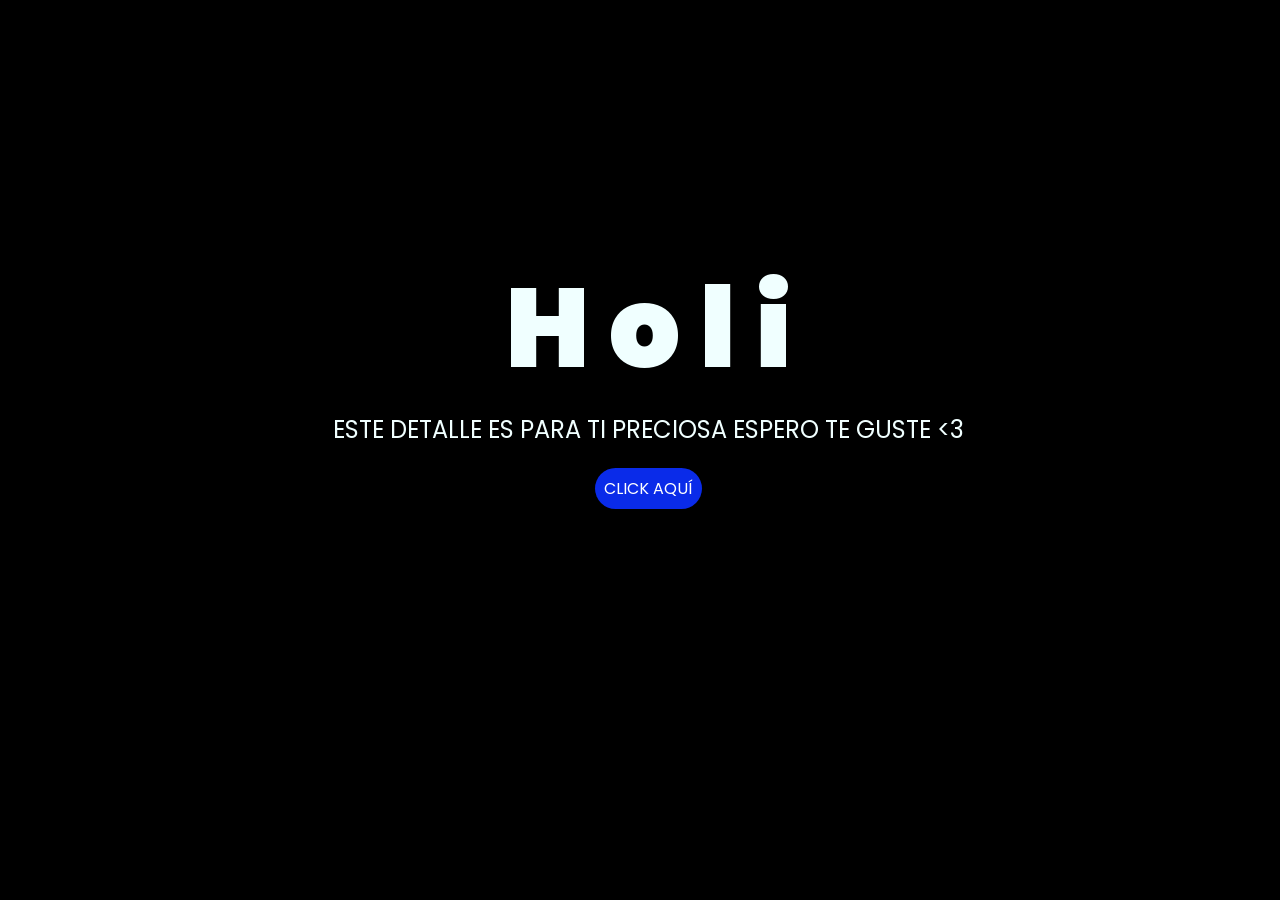
<file: index.html>
<!DOCTYPE html>
<html lang="es">

<head>
    <meta charset="UTF-8">
    <meta http-equiv="X-UA-Compatible" content="IE=edge">
    <meta name="viewport" content="width=device-width, initial-scale=1.0">
    <link rel="stylesheet" href="css/style.css">
    <link rel="icon" href="img/flowers.png" type="image/x-icon">
    <title>Flowers</title>
</head>

<body>
    <div class="greetings">
        <span>H</span>
        <span>o</span>
        <span>l</span>
        <span>i</span>
    </div>
    <div class="description">
        <span>ESTE DETALLE ES PARA TI PRECIOSA ESPERO TE GUSTE <3 </span>
    </div>
    <div class="button">
        <button class="botones">
            <a href="flower.html" style="color: #fff;">CLICK AQUÍ</a>
        </button>
    </div>

</body>

</html>
</file>
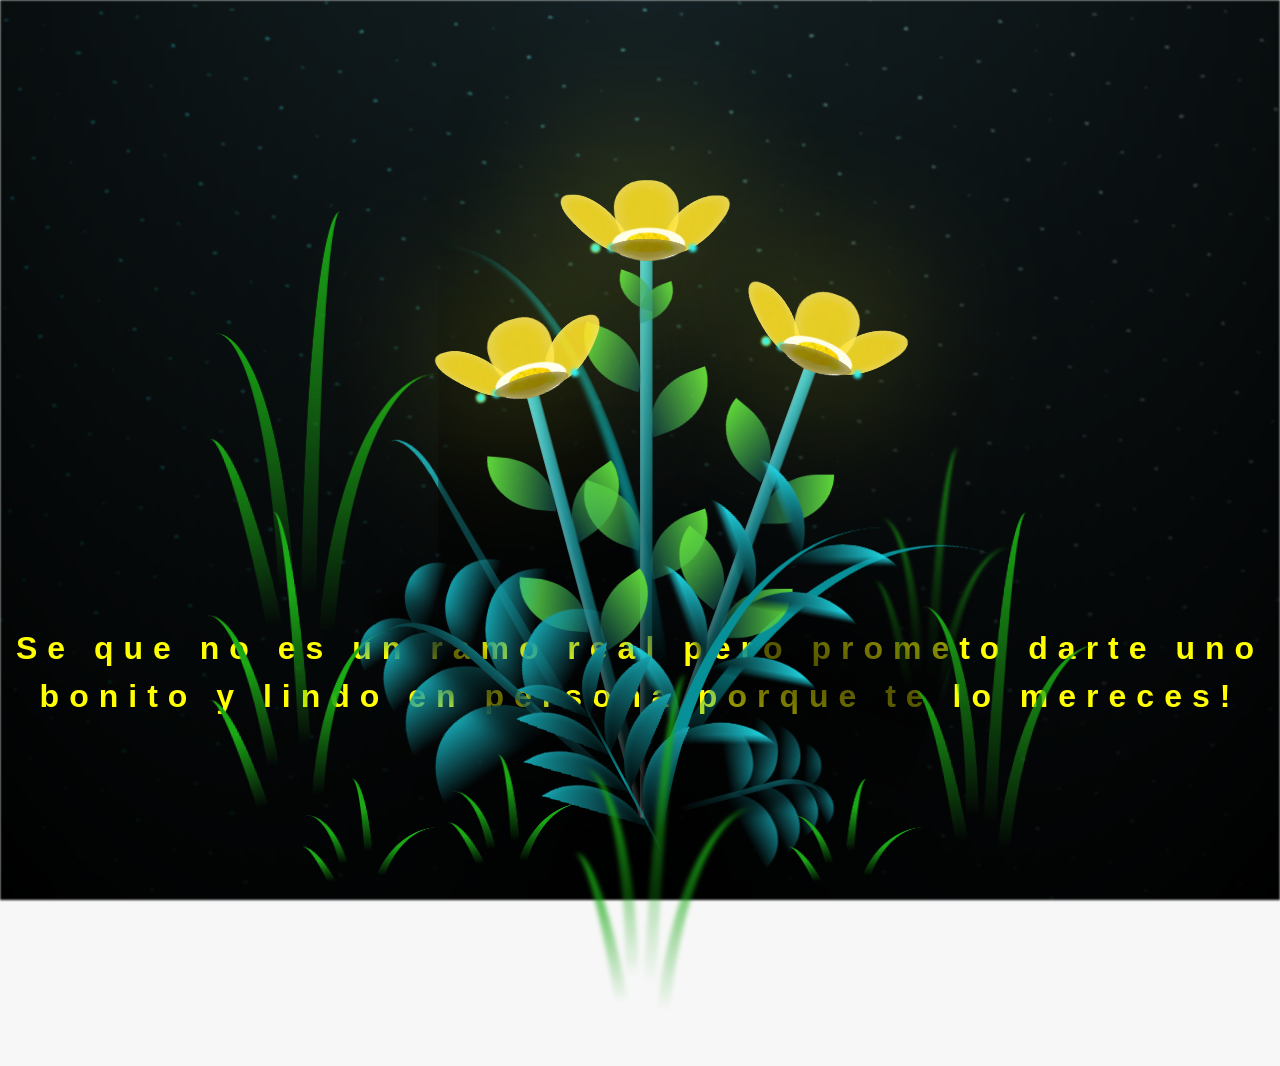
<file: flower.html>
<!DOCTYPE html>
<html lang="es">
  <head>
    <meta charset="UTF-8" />
    <meta http-equiv="X-UA-Compatible" content="IE=edge" />
    <meta name="viewport" content="width=device-width, initial-scale=1.0" />
    <link rel="stylesheet" href="css/main.css" />
    <link rel="icon" href="img/flowers.png" type="image/x-icon" />
    <title>Flower</title>
  </head>
  <body class="container">
    <audio src="sound/DUKI, Bizarrap - Buscarte Lejos.mp3" autoplay></audio>
    <div id="lyrics">
     
    </div>
    <h1 class="titulo">Se que no es un ramo real pero prometo darte uno bonito y lindo en persona porque te lo mereces!</h1>
  
    <div class="night"></div>
    <div class="flowers">
      <div class="flower flower--1">
        <div class="flower__leafs flower__leafs--1">
          <div class="flower__leaf flower__leaf--1"></div>
          <div class="flower__leaf flower__leaf--2"></div>
          <div class="flower__leaf flower__leaf--3"></div>
          <div class="flower__leaf flower__leaf--4"></div>
          <div class="flower__white-circle"></div>

          <div class="flower__light flower__light--1"></div>
          <div class="flower__light flower__light--2"></div>
          <div class="flower__light flower__light--3"></div>
          <div class="flower__light flower__light--4"></div>
          <div class="flower__light flower__light--5"></div>
          <div class="flower__light flower__light--6"></div>
          <div class="flower__light flower__light--7"></div>
          <div class="flower__light flower__light--8"></div>
        </div>
        <div class="flower__line">
          <div class="flower__line__leaf flower__line__leaf--1"></div>
          <div class="flower__line__leaf flower__line__leaf--2"></div>
          <div class="flower__line__leaf flower__line__leaf--3"></div>
          <div class="flower__line__leaf flower__line__leaf--4"></div>
          <div class="flower__line__leaf flower__line__leaf--5"></div>
          <div class="flower__line__leaf flower__line__leaf--6"></div>
        </div>
      </div>

      <div class="flower flower--2">
        <div class="flower__leafs flower__leafs--2">
          <div class="flower__leaf flower__leaf--1"></div>
          <div class="flower__leaf flower__leaf--2"></div>
          <div class="flower__leaf flower__leaf--3"></div>
          <div class="flower__leaf flower__leaf--4"></div>
          <div class="flower__white-circle"></div>

          <div class="flower__light flower__light--1"></div>
          <div class="flower__light flower__light--2"></div>
          <div class="flower__light flower__light--3"></div>
          <div class="flower__light flower__light--4"></div>
          <div class="flower__light flower__light--5"></div>
          <div class="flower__light flower__light--6"></div>
          <div class="flower__light flower__light--7"></div>
          <div class="flower__light flower__light--8"></div>
        </div>
        <div class="flower__line">
          <div class="flower__line__leaf flower__line__leaf--1"></div>
          <div class="flower__line__leaf flower__line__leaf--2"></div>
          <div class="flower__line__leaf flower__line__leaf--3"></div>
          <div class="flower__line__leaf flower__line__leaf--4"></div>
        </div>
      </div>

      <div class="flower flower--3">
        <div class="flower__leafs flower__leafs--3">
          <div class="flower__leaf flower__leaf--1"></div>
          <div class="flower__leaf flower__leaf--2"></div>
          <div class="flower__leaf flower__leaf--3"></div>
          <div class="flower__leaf flower__leaf--4"></div>
          <div class="flower__white-circle"></div>

          <div class="flower__light flower__light--1"></div>
          <div class="flower__light flower__light--2"></div>
          <div class="flower__light flower__light--3"></div>
          <div class="flower__light flower__light--4"></div>
          <div class="flower__light flower__light--5"></div>
          <div class="flower__light flower__light--6"></div>
          <div class="flower__light flower__light--7"></div>
          <div class="flower__light flower__light--8"></div>
        </div>
        <div class="flower__line">
          <div class="flower__line__leaf flower__line__leaf--1"></div>
          <div class="flower__line__leaf flower__line__leaf--2"></div>
          <div class="flower__line__leaf flower__line__leaf--3"></div>
          <div class="flower__line__leaf flower__line__leaf--4"></div>
        </div>
      </div>

      <div class="grow-ans" style="--d: 1.2s">
        <div class="flower__g-long">
          <div class="flower__g-long__top"></div>
          <div class="flower__g-long__bottom"></div>
        </div>
      </div>

      <div class="growing-grass">
        <div class="flower__grass flower__grass--1">
          <div class="flower__grass--top"></div>
          <div class="flower__grass--bottom"></div>
          <div class="flower__grass__leaf flower__grass__leaf--1"></div>
          <div class="flower__grass__leaf flower__grass__leaf--2"></div>
          <div class="flower__grass__leaf flower__grass__leaf--3"></div>
          <div class="flower__grass__leaf flower__grass__leaf--4"></div>
          <div class="flower__grass__leaf flower__grass__leaf--5"></div>
          <div class="flower__grass__leaf flower__grass__leaf--6"></div>
          <div class="flower__grass__leaf flower__grass__leaf--7"></div>
          <div class="flower__grass__leaf flower__grass__leaf--8"></div>
          <div class="flower__grass__overlay"></div>
        </div>
      </div>

      <div class="growing-grass">
        <div class="flower__grass flower__grass--2">
          <div class="flower__grass--top"></div>
          <div class="flower__grass--bottom"></div>
          <div class="flower__grass__leaf flower__grass__leaf--1"></div>
          <div class="flower__grass__leaf flower__grass__leaf--2"></div>
          <div class="flower__grass__leaf flower__grass__leaf--3"></div>
          <div class="flower__grass__leaf flower__grass__leaf--4"></div>
          <div class="flower__grass__leaf flower__grass__leaf--5"></div>
          <div class="flower__grass__leaf flower__grass__leaf--6"></div>
          <div class="flower__grass__leaf flower__grass__leaf--7"></div>
          <div class="flower__grass__leaf flower__grass__leaf--8"></div>
          <div class="flower__grass__overlay"></div>
        </div>
      </div>

      <div class="grow-ans" style="--d: 2.4s">
        <div class="flower__g-right flower__g-right--1">
          <div class="leaf"></div>
        </div>
      </div>

      <div class="grow-ans" style="--d: 2.8s">
        <div class="flower__g-right flower__g-right--2">
          <div class="leaf"></div>
        </div>
      </div>

      <div class="grow-ans" style="--d: 2.8s">
        <div class="flower__g-front">
          <div
            class="flower__g-front__leaf-wrapper flower__g-front__leaf-wrapper--1"
          >
            <div class="flower__g-front__leaf"></div>
          </div>
          <div
            class="flower__g-front__leaf-wrapper flower__g-front__leaf-wrapper--2"
          >
            <div class="flower__g-front__leaf"></div>
          </div>
          <div
            class="flower__g-front__leaf-wrapper flower__g-front__leaf-wrapper--3"
          >
            <div class="flower__g-front__leaf"></div>
          </div>
          <div
            class="flower__g-front__leaf-wrapper flower__g-front__leaf-wrapper--4"
          >
            <div class="flower__g-front__leaf"></div>
          </div>
          <div
            class="flower__g-front__leaf-wrapper flower__g-front__leaf-wrapper--5"
          >
            <div class="flower__g-front__leaf"></div>
          </div>
          <div
            class="flower__g-front__leaf-wrapper flower__g-front__leaf-wrapper--6"
          >
            <div class="flower__g-front__leaf"></div>
          </div>
          <div
            class="flower__g-front__leaf-wrapper flower__g-front__leaf-wrapper--7"
          >
            <div class="flower__g-front__leaf"></div>
          </div>
          <div
            class="flower__g-front__leaf-wrapper flower__g-front__leaf-wrapper--8"
          >
            <div class="flower__g-front__leaf"></div>
          </div>
          <div class="flower__g-front__line"></div>
        </div>
      </div>

      <div class="grow-ans" style="--d: 3.2s">
        <div class="flower__g-fr">
          <div class="leaf"></div>
          <div class="flower__g-fr__leaf flower__g-fr__leaf--1"></div>
          <div class="flower__g-fr__leaf flower__g-fr__leaf--2"></div>
          <div class="flower__g-fr__leaf flower__g-fr__leaf--3"></div>
          <div class="flower__g-fr__leaf flower__g-fr__leaf--4"></div>
          <div class="flower__g-fr__leaf flower__g-fr__leaf--5"></div>
          <div class="flower__g-fr__leaf flower__g-fr__leaf--6"></div>
          <div class="flower__g-fr__leaf flower__g-fr__leaf--7"></div>
          <div class="flower__g-fr__leaf flower__g-fr__leaf--8"></div>
        </div>
      </div>

      <div class="long-g long-g--0">
        <div class="grow-ans" style="--d: 3s">
          <div class="leaf leaf--0"></div>
        </div>
        <div class="grow-ans" style="--d: 2.2s">
          <div class="leaf leaf--1"></div>
        </div>
        <div class="grow-ans" style="--d: 3.4s">
          <div class="leaf leaf--2"></div>
        </div>
        <div class="grow-ans" style="--d: 3.6s">
          <div class="leaf leaf--3"></div>
        </div>
      </div>

      <div class="long-g long-g--1">
        <div class="grow-ans" style="--d: 3.6s">
          <div class="leaf leaf--0"></div>
        </div>
        <div class="grow-ans" style="--d: 3.8s">
          <div class="leaf leaf--1"></div>
        </div>
        <div class="grow-ans" style="--d: 4s">
          <div class="leaf leaf--2"></div>
        </div>
        <div class="grow-ans" style="--d: 4.2s">
          <div class="leaf leaf--3"></div>
        </div>
      </div>

      <div class="long-g long-g--2">
        <div class="grow-ans" style="--d: 4s">
          <div class="leaf leaf--0"></div>
        </div>
        <div class="grow-ans" style="--d: 4.2s">
          <div class="leaf leaf--1"></div>
        </div>
        <div class="grow-ans" style="--d: 4.4s">
          <div class="leaf leaf--2"></div>
        </div>
        <div class="grow-ans" style="--d: 4.6s">
          <div class="leaf leaf--3"></div>
        </div>
      </div>

      <div class="long-g long-g--3">
        <div class="grow-ans" style="--d: 4s">
          <div class="leaf leaf--0"></div>
        </div>
        <div class="grow-ans" style="--d: 4.2s">
          <div class="leaf leaf--1"></div>
        </div>
        <div class="grow-ans" style="--d: 3s">
          <div class="leaf leaf--2"></div>
        </div>
        <div class="grow-ans" style="--d: 3.6s">
          <div class="leaf leaf--3"></div>
        </div>
      </div>

      <div class="long-g long-g--4">
        <div class="grow-ans" style="--d: 4s">
          <div class="leaf leaf--0"></div>
        </div>
        <div class="grow-ans" style="--d: 4.2s">
          <div class="leaf leaf--1"></div>
        </div>
        <div class="grow-ans" style="--d: 3s">
          <div class="leaf leaf--2"></div>
        </div>
        <div class="grow-ans" style="--d: 3.6s">
          <div class="leaf leaf--3"></div>
        </div>
      </div>

      <div class="long-g long-g--5">
        <div class="grow-ans" style="--d: 4s">
          <div class="leaf leaf--0"></div>
        </div>
        <div class="grow-ans" style="--d: 4.2s">
          <div class="leaf leaf--1"></div>
        </div>
        <div class="grow-ans" style="--d: 3s">
          <div class="leaf leaf--2"></div>
        </div>
        <div class="grow-ans" style="--d: 3.6s">
          <div class="leaf leaf--3"></div>
        </div>
      </div>

      <div class="long-g long-g--6">
        <div class="grow-ans" style="--d: 4.2s">
          <div class="leaf leaf--0"></div>
        </div>
        <div class="grow-ans" style="--d: 4.4s">
          <div class="leaf leaf--1"></div>
        </div>
        <div class="grow-ans" style="--d: 4.6s">
          <div class="leaf leaf--2"></div>
        </div>
        <div class="grow-ans" style="--d: 4.8s">
          <div class="leaf leaf--3"></div>
        </div>
      </div>

      <div class="long-g long-g--7">
        <div class="grow-ans" style="--d: 3s">
          <div class="leaf leaf--0"></div>
        </div>
        <div class="grow-ans" style="--d: 3.2s">
          <div class="leaf leaf--1"></div>
        </div>
        <div class="grow-ans" style="--d: 3.5s">
          <div class="leaf leaf--2"></div>
        </div>
        <div class="grow-ans" style="--d: 3.6s">
          <div class="leaf leaf--3"></div>
        </div>
      </div>
    </div>
    <script src="anim.js"></script>
    <script src="main.js"></script>
  </body>
</html>
</file>
<file: css/style.css>
@import url('https://fonts.googleapis.com/css2?family=Poppins:ital,wght@0,500;1,900&display=swap');
*{
    font-family: 'Poppins',cursive;
}
body{
    color: azure;
    width: 100%;
    height: 82vh;
    display: flex;
    flex-direction: column;
    align-items: center;
    justify-content: center;
    background-color: black;
    /* padding-top: -30; */
}

.botones{
    padding: 9px;
    border-radius: 80px;
    background-color: transparent;
    border: none;
}

.botones a{
    background-color: #0a2be9;
    padding: 9px;
    border-radius: 80px;
    -webkit-border-radius: 80px;
    -moz-border-radius: 80px;
    -ms-border-radius: 80px;
    -o-border-radius: 80px;

}

.botones a:focus{
    background-color: rgb(50, 194, 194);
}

.greetings{
    font-size: 7rem;
    font-weight: 900;
}
.greetings > span{
    animation: glow 2.5s ease-in-out infinite;
}
@keyframes glow{
    0%, 100%{
        color: #fff;
        text-shadow: 0 0 12px #39c6d6, 0 0 50px #39c6d6, 0 0 100px #39c6d6;
    }
    10%, 90%{
        color: #111;
        text-shadow: none;
    }
}
.greetings > span:nth-child(2){
    animation-delay: .2s ;
}
.greetings > span:nth-child(3){
    animation-delay: .4s ;
}
.greetings > span:nth-child(4){
    animation-delay: .6s;
}
.greetings > span:nth-child(5){
    animation-delay: .8s;
}

.description{
    font-size: 1.5rem;
    margin-bottom: 20px;
}

.button a{
    text-decoration: none;
    font-size: 1rem;
    color: #111;
}

@media screen and (max-width:574px){
    .greetings{
        display: block;
        font-size: 4rem;
        font-weight: 800;
        text-align: center;
    }
    .description{
        font-size: 2rem;
    }
    
    .button a{
        font-size: 1rem;
    }
}
</file>
<file: css/main.css>
*,
*::after,
*::before {
  padding: 0;
  margin: 0;
  box-sizing: border-box;
}

:root {
  --dark-color: #000;
}

body {
  display: flex;
  align-items: flex-end;
  justify-content: center;
  min-height: 100vh;
  background-color: var(--dark-color);
  overflow: hidden;
  perspective: 1000px;
}

#lyrics {
  font-size: 28px;
  font-family: "Franklin Gothic Medium", "Arial Narrow", Arial, sans-serif;
  color: white;
  position: absolute;
  margin-bottom: 20%;
  z-index: 1;
  font-weight: bold;
  letter-spacing: 4px;
}
@media only screen and (max-width: 600px) {
  /* Estilos específicos para dispositivos con un ancho máximo de 600px */
  #lyrics {
      font-size: 14px; /* Reduce el tamaño del texto para dispositivos más pequeños */
      margin-bottom: 530px;
      letter-spacing: 3px;
  }

}
.titulo {
  margin-bottom: 180px;
  font-family: "Arial Narrow", Arial, sans-serif;
  color: yellow;
  position: absolute;
  font-weight: bold;
  letter-spacing: 10px;
  opacity: 0;
  animation: fadeIn 3s ease-in-out forwards;
  text-align: center;
}
@keyframes fadeIn {
  from {
    opacity: 0;
  }
  to {
    opacity: 1;
  }
}

.night {
  z-index: -1;
  position: absolute;
  left: 50%;
  top: 0;
  transform: translateX(-50%);
  width: 100%;
  height: 100%;
  filter: blur(0.1vmin);
  background-image: radial-gradient(
      ellipse at top,
      transparent 0%,
      var(--dark-color)
    ),
    radial-gradient(
      ellipse at bottom,
      var(--dark-color),
      rgba(145, 233, 255, 0.2)
    ),
    repeating-linear-gradient(
      220deg,
      rgb(0, 0, 0) 0px,
      rgb(0, 0, 0) 19px,
      transparent 19px,
      transparent 22px
    ),
    repeating-linear-gradient(
      189deg,
      rgb(0, 0, 0) 0px,
      rgb(0, 0, 0) 19px,
      transparent 19px,
      transparent 22px
    ),
    repeating-linear-gradient(
      148deg,
      rgb(0, 0, 0) 0px,
      rgb(0, 0, 0) 19px,
      transparent 19px,
      transparent 22px
    ),
    linear-gradient(90deg, rgb(0, 255, 250), rgb(240, 240, 240));
}

.flowers {
  position: relative;
  transform: scale(0.9);
  /*margin-bottom: 100px;
  */
}

@media only screen and (max-width: 600px) {
  /* Estilos específicos para dispositivos con un ancho máximo de 600px */
.flowers {
      font-size: 14px;
      margin-bottom: 35%;
      letter-spacing: 3px;
      transform: scale(1.0);
}

}

.flower {
  position: absolute;
  bottom: 10vmin;
  transform-origin: bottom center;
  z-index: 10;
  --fl-speed: 0.8s;
}
.flower--1 {
  -webkit-animation: moving-flower-1 4s linear infinite;
  animation: moving-flower-1 4s linear infinite;
}
.flower--1 .flower__line {
  height: 70vmin;
  -webkit-animation-delay: 0.3s;
  animation-delay: 0.3s;
}
.flower--1 .flower__line__leaf--1 {
  -webkit-animation: blooming-leaf-right var(--fl-speed) 1.6s backwards;
  animation: blooming-leaf-right var(--fl-speed) 1.6s backwards;
}
.flower--1 .flower__line__leaf--2 {
  -webkit-animation: blooming-leaf-right var(--fl-speed) 1.4s backwards;
  animation: blooming-leaf-right var(--fl-speed) 1.4s backwards;
}
.flower--1 .flower__line__leaf--3 {
  -webkit-animation: blooming-leaf-left var(--fl-speed) 1.2s backwards;
  animation: blooming-leaf-left var(--fl-speed) 1.2s backwards;
}
.flower--1 .flower__line__leaf--4 {
  -webkit-animation: blooming-leaf-left var(--fl-speed) 1s backwards;
  animation: blooming-leaf-left var(--fl-speed) 1s backwards;
}
.flower--1 .flower__line__leaf--5 {
  -webkit-animation: blooming-leaf-right var(--fl-speed) 1.8s backwards;
  animation: blooming-leaf-right var(--fl-speed) 1.8s backwards;
}
.flower--1 .flower__line__leaf--6 {
  -webkit-animation: blooming-leaf-left var(--fl-speed) 2s backwards;
  animation: blooming-leaf-left var(--fl-speed) 2s backwards;
}
.flower--2 {
  left: 50%;
  transform: rotate(20deg);
  -webkit-animation: moving-flower-2 4s linear infinite;
  animation: moving-flower-2 4s linear infinite;
}
.flower--2 .flower__line {
  height: 60vmin;
  -webkit-animation-delay: 0.6s;
  animation-delay: 0.6s;
}
.flower--2 .flower__line__leaf--1 {
  -webkit-animation: blooming-leaf-right var(--fl-speed) 1.9s backwards;
  animation: blooming-leaf-right var(--fl-speed) 1.9s backwards;
}
.flower--2 .flower__line__leaf--2 {
  -webkit-animation: blooming-leaf-right var(--fl-speed) 1.7s backwards;
  animation: blooming-leaf-right var(--fl-speed) 1.7s backwards;
}
.flower--2 .flower__line__leaf--3 {
  -webkit-animation: blooming-leaf-left var(--fl-speed) 1.5s backwards;
  animation: blooming-leaf-left var(--fl-speed) 1.5s backwards;
}
.flower--2 .flower__line__leaf--4 {
  -webkit-animation: blooming-leaf-left var(--fl-speed) 1.3s backwards;
  animation: blooming-leaf-left var(--fl-speed) 1.3s backwards;
}
.flower--3 {
  left: 50%;
  transform: rotate(-15deg);
  -webkit-animation: moving-flower-3 4s linear infinite;
  animation: moving-flower-3 4s linear infinite;
}
.flower--3 .flower__line {
  -webkit-animation-delay: 0.9s;
  animation-delay: 0.9s;
}
.flower--3 .flower__line__leaf--1 {
  -webkit-animation: blooming-leaf-right var(--fl-speed) 2.5s backwards;
  animation: blooming-leaf-right var(--fl-speed) 2.5s backwards;
}
.flower--3 .flower__line__leaf--2 {
  -webkit-animation: blooming-leaf-right var(--fl-speed) 2.3s backwards;
  animation: blooming-leaf-right var(--fl-speed) 2.3s backwards;
}
.flower--3 .flower__line__leaf--3 {
  -webkit-animation: blooming-leaf-left var(--fl-speed) 2.1s backwards;
  animation: blooming-leaf-left var(--fl-speed) 2.1s backwards;
}
.flower--3 .flower__line__leaf--4 {
  -webkit-animation: blooming-leaf-left var(--fl-speed) 1.9s backwards;
  animation: blooming-leaf-left var(--fl-speed) 1.9s backwards;
}
.flower__leafs {
  position: relative;
  -webkit-animation: blooming-flower 2s backwards;
  animation: blooming-flower 2s backwards;
}
.flower__leafs--1 {
  -webkit-animation-delay: 1.1s;
  animation-delay: 1.1s;
}
.flower__leafs--2 {
  -webkit-animation-delay: 1.4s;
  animation-delay: 1.4s;
}
.flower__leafs--3 {
  -webkit-animation-delay: 1.7s;
  animation-delay: 1.7s;
}
.flower__leafs::after {
  content: "";
  position: absolute;
  left: 0;
  top: 0;
  transform: translate(-50%, -100%);
  width: 8vmin;
  height: 8vmin;
  background-color: #f9fd25;
  /* background-color: #fd2525; */
  filter: blur(10vmin);
}
.flower__leaf {
  position: absolute;
  bottom: 0;
  left: 50%;
  width: 8vmin;
  height: 11vmin;
  border-radius: 51% 49% 47% 53%/44% 45% 55% 69%;
  background-color: #253bfd;
  background-color: #fddd25;
  transform-origin: bottom center;
  opacity: 0.9;
  box-shadow: inset 0 0 2vmin rgba(255, 255, 255, 0.5);
}
.flower__leaf--1 {
  transform: translate(-10%, 1%) rotateY(40deg) rotateX(-50deg);
}
.flower__leaf--2 {
  transform: translate(-50%, -4%) rotateX(40deg);
}
.flower__leaf--3 {
  transform: translate(-90%, 0%) rotateY(45deg) rotateX(50deg);
}
.flower__leaf--4 {
  width: 8vmin;
  height: 8vmin;
  transform-origin: bottom left;
  border-radius: 4vmin 10vmin 4vmin 4vmin;
  transform: translate(0%, 18%) rotateX(70deg) rotate(-43deg);
  background-color: #7c6901;
  z-index: 1;
  opacity: 0.8;
}
.flower__white-circle {
  position: absolute;
  left: -3.5vmin;
  top: -3vmin;
  width: 9vmin;
  height: 4vmin;
  border-radius: 50%;
  background-color: #fff;
}
.flower__white-circle::after {
  content: "";
  position: absolute;
  left: 50%;
  top: 45%;
  transform: translate(-50%, -50%);
  width: 60%;
  height: 60%;
  border-radius: inherit;
  background-image: repeating-linear-gradient(
      135deg,
      rgba(0, 0, 0, 0.03) 0px,
      rgba(0, 0, 0, 0.03) 1px,
      transparent 1px,
      transparent 12px
    ),
    repeating-linear-gradient(
      45deg,
      rgba(0, 0, 0, 0.03) 0px,
      rgba(0, 0, 0, 0.03) 1px,
      transparent 1px,
      transparent 12px
    ),
    repeating-linear-gradient(
      67.5deg,
      rgba(0, 0, 0, 0.03) 0px,
      rgba(0, 0, 0, 0.03) 1px,
      transparent 1px,
      transparent 12px
    ),
    repeating-linear-gradient(
      135deg,
      rgba(0, 0, 0, 0.03) 0px,
      rgba(0, 0, 0, 0.03) 1px,
      transparent 1px,
      transparent 12px
    ),
    repeating-linear-gradient(
      45deg,
      rgba(0, 0, 0, 0.03) 0px,
      rgba(0, 0, 0, 0.03) 1px,
      transparent 1px,
      transparent 12px
    ),
    repeating-linear-gradient(
      112.5deg,
      rgba(0, 0, 0, 0.03) 0px,
      rgba(0, 0, 0, 0.03) 1px,
      transparent 1px,
      transparent 12px
    ),
    repeating-linear-gradient(
      112.5deg,
      rgba(0, 0, 0, 0.03) 0px,
      rgba(0, 0, 0, 0.03) 1px,
      transparent 1px,
      transparent 12px
    ),
    repeating-linear-gradient(
      45deg,
      rgba(0, 0, 0, 0.03) 0px,
      rgba(0, 0, 0, 0.03) 1px,
      transparent 1px,
      transparent 12px
    ),
    repeating-linear-gradient(
      22.5deg,
      rgba(0, 0, 0, 0.03) 0px,
      rgba(0, 0, 0, 0.03) 1px,
      transparent 1px,
      transparent 12px
    ),
    repeating-linear-gradient(
      45deg,
      rgba(0, 0, 0, 0.03) 0px,
      rgba(0, 0, 0, 0.03) 1px,
      transparent 1px,
      transparent 12px
    ),
    repeating-linear-gradient(
      22.5deg,
      rgba(0, 0, 0, 0.03) 0px,
      rgba(0, 0, 0, 0.03) 1px,
      transparent 1px,
      transparent 12px
    ),
    repeating-linear-gradient(
      135deg,
      rgba(0, 0, 0, 0.03) 0px,
      rgba(0, 0, 0, 0.03) 1px,
      transparent 1px,
      transparent 12px
    ),
    repeating-linear-gradient(
      157.5deg,
      rgba(0, 0, 0, 0.03) 0px,
      rgba(0, 0, 0, 0.03) 1px,
      transparent 1px,
      transparent 12px
    ),
    repeating-linear-gradient(
      67.5deg,
      rgba(0, 0, 0, 0.03) 0px,
      rgba(0, 0, 0, 0.03) 1px,
      transparent 1px,
      transparent 12px
    ),
    repeating-linear-gradient(
      67.5deg,
      rgba(0, 0, 0, 0.03) 0px,
      rgba(0, 0, 0, 0.03) 1px,
      transparent 1px,
      transparent 12px
    ),
    linear-gradient(90deg, rgb(255, 235, 18), rgb(255, 206, 0));
}
.flower__line {
  height: 55vmin;
  width: 1.5vmin;
  background-image: linear-gradient(
      to left,
      rgba(0, 0, 0, 0.2),
      transparent,
      rgba(255, 255, 255, 0.2)
    ),
    linear-gradient(to top, transparent 10%, #14757a, #39c6d6);
  box-shadow: inset 0 0 2px rgba(0, 0, 0, 0.5);
  -webkit-animation: grow-flower-tree 4s backwards;
  animation: grow-flower-tree 4s backwards;
}
.flower__line__leaf {
  --w: 7vmin;
  --h: calc(var(--w) + 2vmin);
  position: absolute;
  top: 20%;
  left: 90%;
  width: var(--w);
  height: var(--h);
  border-top-right-radius: var(--h);
  border-bottom-left-radius: var(--h);
  background-image: linear-gradient(to top, rgba(20, 117, 122, 0.4), #5ed639);
}
.flower__line__leaf--1 {
  transform: rotate(70deg) rotateY(30deg);
}
.flower__line__leaf--2 {
  top: 45%;
  transform: rotate(70deg) rotateY(30deg);
}
.flower__line__leaf--3,
.flower__line__leaf--4,
.flower__line__leaf--6 {
  border-top-right-radius: 0;
  border-bottom-left-radius: 0;
  border-top-left-radius: var(--h);
  border-bottom-right-radius: var(--h);
  left: -460%;
  top: 12%;
  transform: rotate(-70deg) rotateY(30deg);
}
.flower__line__leaf--4 {
  top: 40%;
}
.flower__line__leaf--5 {
  top: 0;
  transform-origin: left;
  transform: rotate(70deg) rotateY(30deg) scale(0.6);
}
.flower__line__leaf--6 {
  top: -2%;
  left: -450%;
  transform-origin: right;
  transform: rotate(-70deg) rotateY(30deg) scale(0.6);
}
.flower__light {
  position: absolute;
  bottom: 0vmin;
  width: 1vmin;
  height: 1vmin;
  background-color: rgb(255, 251, 0);
  border-radius: 50%;
  filter: blur(0.2vmin);
  -webkit-animation: light-ans 4s linear infinite backwards;
  animation: light-ans 4s linear infinite backwards;
}
.flower__light:nth-child(odd) {
  background-color: #23f0ff;
}
.flower__light--1 {
  left: -2vmin;
  -webkit-animation-delay: 1s;
  animation-delay: 1s;
}
.flower__light--2 {
  left: 3vmin;
  -webkit-animation-delay: 0.5s;
  animation-delay: 0.5s;
}
.flower__light--3 {
  left: -6vmin;
  -webkit-animation-delay: 0.3s;
  animation-delay: 0.3s;
}
.flower__light--4 {
  left: 6vmin;
  -webkit-animation-delay: 0.9s;
  animation-delay: 0.9s;
}
.flower__light--5 {
  left: -1vmin;
  -webkit-animation-delay: 1.5s;
  animation-delay: 1.5s;
}
.flower__light--6 {
  left: -4vmin;
  -webkit-animation-delay: 3s;
  animation-delay: 3s;
}
.flower__light--7 {
  left: 3vmin;
  -webkit-animation-delay: 2s;
  animation-delay: 2s;
}
.flower__light--8 {
  left: -6vmin;
  -webkit-animation-delay: 3.5s;
  animation-delay: 3.5s;
}
.flower__grass {
  --c: #159faa;
  --line-w: 1.5vmin;
  position: absolute;
  bottom: 12vmin;
  left: -7vmin;
  display: flex;
  flex-direction: column;
  align-items: flex-end;
  z-index: 20;
  transform-origin: bottom center;
  transform: rotate(-48deg) rotateY(40deg);
}
.flower__grass--1 {
  -webkit-animation: moving-grass 2s linear infinite;
  animation: moving-grass 2s linear infinite;
}
.flower__grass--2 {
  left: 2vmin;
  bottom: 10vmin;
  transform: scale(0.5) rotate(75deg) rotateX(10deg) rotateY(-200deg);
  opacity: 0.8;
  z-index: 0;
  -webkit-animation: moving-grass--2 1.5s linear infinite;
  animation: moving-grass--2 1.5s linear infinite;
}
.flower__grass--top {
  width: 7vmin;
  height: 10vmin;
  border-top-right-radius: 100%;
  border-right: var(--line-w) solid var(--c);
  transform-origin: bottom center;
  transform: rotate(-2deg);
}
.flower__grass--bottom {
  margin-top: -2px;
  width: var(--line-w);
  height: 25vmin;
  background-image: linear-gradient(to top, transparent, var(--c));
}
.flower__grass__leaf {
  --size: 10vmin;
  position: absolute;
  width: calc(var(--size) * 2.1);
  height: var(--size);
  border-top-left-radius: var(--size);
  border-top-right-radius: var(--size);
  background-image: linear-gradient(
    to top,
    transparent,
    transparent 30%,
    var(--c)
  );
  z-index: 100;
}
.flower__grass__leaf--1 {
  top: -6%;
  left: 30%;
  --size: 6vmin;
  transform: rotate(-20deg);
  -webkit-animation: growing-grass-ans--1 2s 2.6s backwards;
  animation: growing-grass-ans--1 2s 2.6s backwards;
}
@-webkit-keyframes growing-grass-ans--1 {
  0% {
    transform-origin: bottom left;
    transform: rotate(-20deg) scale(0);
  }
}
@keyframes growing-grass-ans--1 {
  0% {
    transform-origin: bottom left;
    transform: rotate(-20deg) scale(0);
  }
}
.flower__grass__leaf--2 {
  top: -5%;
  left: -110%;
  --size: 6vmin;
  transform: rotate(10deg);
  -webkit-animation: growing-grass-ans--2 2s 2.4s linear backwards;
  animation: growing-grass-ans--2 2s 2.4s linear backwards;
}
@-webkit-keyframes growing-grass-ans--2 {
  0% {
    transform-origin: bottom right;
    transform: rotate(10deg) scale(0);
  }
}
@keyframes growing-grass-ans--2 {
  0% {
    transform-origin: bottom right;
    transform: rotate(10deg) scale(0);
  }
}
.flower__grass__leaf--3 {
  top: 5%;
  left: 60%;
  --size: 8vmin;
  transform: rotate(-18deg) rotateX(-20deg);
  -webkit-animation: growing-grass-ans--3 2s 2.2s linear backwards;
  animation: growing-grass-ans--3 2s 2.2s linear backwards;
}
@-webkit-keyframes growing-grass-ans--3 {
  0% {
    transform-origin: bottom left;
    transform: rotate(-18deg) rotateX(-20deg) scale(0);
  }
}
@keyframes growing-grass-ans--3 {
  0% {
    transform-origin: bottom left;
    transform: rotate(-18deg) rotateX(-20deg) scale(0);
  }
}
.flower__grass__leaf--4 {
  top: 6%;
  left: -135%;
  --size: 8vmin;
  transform: rotate(2deg);
  -webkit-animation: growing-grass-ans--4 2s 2s linear backwards;
  animation: growing-grass-ans--4 2s 2s linear backwards;
}
@-webkit-keyframes growing-grass-ans--4 {
  0% {
    transform-origin: bottom right;
    transform: rotate(2deg) scale(0);
  }
}
@keyframes growing-grass-ans--4 {
  0% {
    transform-origin: bottom right;
    transform: rotate(2deg) scale(0);
  }
}
.flower__grass__leaf--5 {
  top: 20%;
  left: 60%;
  --size: 10vmin;
  transform: rotate(-24deg) rotateX(-20deg);
  -webkit-animation: growing-grass-ans--5 2s 1.8s linear backwards;
  animation: growing-grass-ans--5 2s 1.8s linear backwards;
}
@-webkit-keyframes growing-grass-ans--5 {
  0% {
    transform-origin: bottom left;
    transform: rotate(-24deg) rotateX(-20deg) scale(0);
  }
}
@keyframes growing-grass-ans--5 {
  0% {
    transform-origin: bottom left;
    transform: rotate(-24deg) rotateX(-20deg) scale(0);
  }
}
.flower__grass__leaf--6 {
  top: 22%;
  left: -180%;
  --size: 10vmin;
  transform: rotate(10deg);
  -webkit-animation: growing-grass-ans--6 2s 1.6s linear backwards;
  animation: growing-grass-ans--6 2s 1.6s linear backwards;
}
@-webkit-keyframes growing-grass-ans--6 {
  0% {
    transform-origin: bottom right;
    transform: rotate(10deg) scale(0);
  }
}
@keyframes growing-grass-ans--6 {
  0% {
    transform-origin: bottom right;
    transform: rotate(10deg) scale(0);
  }
}
.flower__grass__leaf--7 {
  top: 39%;
  left: 70%;
  --size: 10vmin;
  transform: rotate(-10deg);
  -webkit-animation: growing-grass-ans--7 2s 1.4s linear backwards;
  animation: growing-grass-ans--7 2s 1.4s linear backwards;
}
@-webkit-keyframes growing-grass-ans--7 {
  0% {
    transform-origin: bottom left;
    transform: rotate(-10deg) scale(0);
  }
}
@keyframes growing-grass-ans--7 {
  0% {
    transform-origin: bottom left;
    transform: rotate(-10deg) scale(0);
  }
}
.flower__grass__leaf--8 {
  top: 40%;
  left: -215%;
  --size: 11vmin;
  transform: rotate(10deg);
  -webkit-animation: growing-grass-ans--8 2s 1.2s linear backwards;
  animation: growing-grass-ans--8 2s 1.2s linear backwards;
}
@-webkit-keyframes growing-grass-ans--8 {
  0% {
    transform-origin: bottom right;
    transform: rotate(10deg) scale(0);
  }
}
@keyframes growing-grass-ans--8 {
  0% {
    transform-origin: bottom right;
    transform: rotate(10deg) scale(0);
  }
}
.flower__grass__overlay {
  position: absolute;
  top: -10%;
  right: 0%;
  width: 100%;
  height: 100%;
  background-color: rgba(0, 0, 0, 0.6);
  filter: blur(1.5vmin);
  z-index: 100;
}
.flower__g-long {
  --w: 2vmin;
  --h: 6vmin;
  --c: #159faa;
  position: absolute;
  bottom: 10vmin;
  left: -3vmin;
  transform-origin: bottom center;
  transform: rotate(-30deg) rotateY(-20deg);
  display: flex;
  flex-direction: column;
  align-items: flex-end;
  -webkit-animation: flower-g-long-ans 3s linear infinite;
  animation: flower-g-long-ans 3s linear infinite;
}
@-webkit-keyframes flower-g-long-ans {
  0%,
  100% {
    transform: rotate(-30deg) rotateY(-20deg);
  }
  50% {
    transform: rotate(-32deg) rotateY(-20deg);
  }
}
@keyframes flower-g-long-ans {
  0%,
  100% {
    transform: rotate(-30deg) rotateY(-20deg);
  }
  50% {
    transform: rotate(-32deg) rotateY(-20deg);
  }
}
.flower__g-long__top {
  top: calc(var(--h) * -1);
  width: calc(var(--w) + 1vmin);
  height: var(--h);
  border-top-right-radius: 100%;
  border-right: 0.7vmin solid var(--c);
  transform: translate(-0.7vmin, 1vmin);
}
.flower__g-long__bottom {
  width: var(--w);
  height: 50vmin;
  transform-origin: bottom center;
  background-image: linear-gradient(to top, transparent 30%, var(--c));
  box-shadow: inset 0 0 2px rgba(0, 0, 0, 0.5);
  -webkit-clip-path: polygon(35% 0, 65% 1%, 100% 100%, 0% 100%);
  clip-path: polygon(35% 0, 65% 1%, 100% 100%, 0% 100%);
}
.flower__g-right {
  position: absolute;
  bottom: 6vmin;
  left: -2vmin;
  transform-origin: bottom left;
  transform: rotate(20deg);
}
.flower__g-right .leaf {
  width: 30vmin;
  height: 50vmin;
  border-top-left-radius: 100%;
  border-left: 2vmin solid #079097;
  background-image: linear-gradient(
    to bottom,
    transparent,
    var(--dark-color) 60%
  );
  -webkit-mask-image: linear-gradient(to top, transparent 30%, #079097 60%);
}
.flower__g-right--1 {
  -webkit-animation: flower-g-right-ans 2.5s linear infinite;
  animation: flower-g-right-ans 2.5s linear infinite;
}
.flower__g-right--2 {
  left: 5vmin;
  transform: rotateY(-180deg);
  -webkit-animation: flower-g-right-ans--2 3s linear infinite;
  animation: flower-g-right-ans--2 3s linear infinite;
}
.flower__g-right--2 .leaf {
  height: 75vmin;
  filter: blur(0.3vmin);
  opacity: 0.8;
}
@-webkit-keyframes flower-g-right-ans {
  0%,
  100% {
    transform: rotate(20deg);
  }
  50% {
    transform: rotate(24deg) rotateX(-20deg);
  }
}
@keyframes flower-g-right-ans {
  0%,
  100% {
    transform: rotate(20deg);
  }
  50% {
    transform: rotate(24deg) rotateX(-20deg);
  }
}
@-webkit-keyframes flower-g-right-ans--2 {
  0%,
  100% {
    transform: rotateY(-180deg) rotate(0deg) rotateX(-20deg);
  }
  50% {
    transform: rotateY(-180deg) rotate(6deg) rotateX(-20deg);
  }
}
@keyframes flower-g-right-ans--2 {
  0%,
  100% {
    transform: rotateY(-180deg) rotate(0deg) rotateX(-20deg);
  }
  50% {
    transform: rotateY(-180deg) rotate(6deg) rotateX(-20deg);
  }
}
.flower__g-front {
  position: absolute;
  bottom: 6vmin;
  left: 2.5vmin;
  z-index: 100;
  transform-origin: bottom center;
  transform: rotate(-28deg) rotateY(30deg) scale(1.04);
  -webkit-animation: flower__g-front-ans 2s linear infinite;
  animation: flower__g-front-ans 2s linear infinite;
}
@-webkit-keyframes flower__g-front-ans {
  0%,
  100% {
    transform: rotate(-28deg) rotateY(30deg) scale(1.04);
  }
  50% {
    transform: rotate(-35deg) rotateY(40deg) scale(1.04);
  }
}
@keyframes flower__g-front-ans {
  0%,
  100% {
    transform: rotate(-28deg) rotateY(30deg) scale(1.04);
  }
  50% {
    transform: rotate(-35deg) rotateY(40deg) scale(1.04);
  }
}
.flower__g-front__line {
  width: 0.3vmin;
  height: 20vmin;
  background-image: linear-gradient(
    to top,
    transparent,
    #079097,
    transparent 100%
  );
  position: relative;
}
.flower__g-front__leaf-wrapper {
  position: absolute;
  top: 0;
  left: 0;
  transform-origin: bottom left;
  transform: rotate(10deg);
}
.flower__g-front__leaf-wrapper:nth-child(even) {
  left: 0vmin;
  transform: rotateY(-180deg) rotate(5deg);
  -webkit-animation: flower__g-front__leaf-left-ans 1s ease-in backwards;
  animation: flower__g-front__leaf-left-ans 1s ease-in backwards;
}
.flower__g-front__leaf-wrapper:nth-child(odd) {
  -webkit-animation: flower__g-front__leaf-ans 1s ease-in backwards;
  animation: flower__g-front__leaf-ans 1s ease-in backwards;
}
.flower__g-front__leaf-wrapper--1 {
  top: -8vmin;
  transform: scale(0.7);
  -webkit-animation: flower__g-front__leaf-ans 1s 5.5s ease-in backwards !important;
  animation: flower__g-front__leaf-ans 1s 5.5s ease-in backwards !important;
}
.flower__g-front__leaf-wrapper--2 {
  top: -8vmin;
  transform: rotateY(-180deg) scale(0.7) !important;
  -webkit-animation: flower__g-front__leaf-left-ans-2 1s 4.6s ease-in backwards !important;
  animation: flower__g-front__leaf-left-ans-2 1s 4.6s ease-in backwards !important;
}
.flower__g-front__leaf-wrapper--3 {
  top: -3vmin;
  -webkit-animation: flower__g-front__leaf-ans 1s 4.6s ease-in backwards;
  animation: flower__g-front__leaf-ans 1s 4.6s ease-in backwards;
}
.flower__g-front__leaf-wrapper--4 {
  top: -3vmin;
  transform: rotateY(-180deg) scale(0.9) !important;
  -webkit-animation: flower__g-front__leaf-left-ans-2 1s 4.6s ease-in backwards !important;
  animation: flower__g-front__leaf-left-ans-2 1s 4.6s ease-in backwards !important;
}
@-webkit-keyframes flower__g-front__leaf-left-ans-2 {
  0% {
    transform: rotateY(-180deg) scale(0);
  }
}
@keyframes flower__g-front__leaf-left-ans-2 {
  0% {
    transform: rotateY(-180deg) scale(0);
  }
}
.flower__g-front__leaf-wrapper--5,
.flower__g-front__leaf-wrapper--6 {
  top: 2vmin;
}
.flower__g-front__leaf-wrapper--7,
.flower__g-front__leaf-wrapper--8 {
  top: 6.5vmin;
}
.flower__g-front__leaf-wrapper--2 {
  -webkit-animation-delay: 5.2s !important;
  animation-delay: 5.2s !important;
}
.flower__g-front__leaf-wrapper--3 {
  -webkit-animation-delay: 4.9s !important;
  animation-delay: 4.9s !important;
}
.flower__g-front__leaf-wrapper--5 {
  -webkit-animation-delay: 4.3s !important;
  animation-delay: 4.3s !important;
}
.flower__g-front__leaf-wrapper--6 {
  -webkit-animation-delay: 4.1s !important;
  animation-delay: 4.1s !important;
}
.flower__g-front__leaf-wrapper--7 {
  -webkit-animation-delay: 3.8s !important;
  animation-delay: 3.8s !important;
}
.flower__g-front__leaf-wrapper--8 {
  -webkit-animation-delay: 3.5s !important;
  animation-delay: 3.5s !important;
}
@-webkit-keyframes flower__g-front__leaf-ans {
  0% {
    transform: rotate(10deg) scale(0);
  }
}
@keyframes flower__g-front__leaf-ans {
  0% {
    transform: rotate(10deg) scale(0);
  }
}
@-webkit-keyframes flower__g-front__leaf-left-ans {
  0% {
    transform: rotateY(-180deg) rotate(5deg) scale(0);
  }
}
@keyframes flower__g-front__leaf-left-ans {
  0% {
    transform: rotateY(-180deg) rotate(5deg) scale(0);
  }
}
.flower__g-front__leaf {
  width: 10vmin;
  height: 10vmin;
  border-radius: 100% 0% 0% 100%/100% 100% 0% 0%;
  box-shadow: inset 0 2px 1vmin hsla(184deg, 97%, 58%, 0.2);
  background-image: linear-gradient(
      to bottom left,
      transparent,
      var(--dark-color)
    ),
    linear-gradient(to bottom right, #159faa 50%, transparent 50%, transparent);
  -webkit-mask-image: linear-gradient(
    to bottom right,
    #159faa 50%,
    transparent 50%,
    transparent
  );
  mask-image: linear-gradient(
    to bottom right,
    #159faa 50%,
    transparent 50%,
    transparent
  );
}
.flower__g-fr {
  position: absolute;
  bottom: -4vmin;
  left: vmin;
  transform-origin: bottom left;
  z-index: 10;
  -webkit-animation: flower__g-fr-ans 2s linear infinite;
  animation: flower__g-fr-ans 2s linear infinite;
}
@-webkit-keyframes flower__g-fr-ans {
  0%,
  100% {
    transform: rotate(2deg);
  }
  50% {
    transform: rotate(4deg);
  }
}
@keyframes flower__g-fr-ans {
  0%,
  100% {
    transform: rotate(2deg);
  }
  50% {
    transform: rotate(4deg);
  }
}
.flower__g-fr .leaf {
  width: 30vmin;
  height: 50vmin;
  border-top-left-radius: 100%;
  border-left: 2vmin solid #079097;
  -webkit-mask-image: linear-gradient(to top, transparent 25%, #079097 50%);
  position: relative;
  z-index: 1;
}
.flower__g-fr__leaf {
  position: absolute;
  top: 0;
  left: 0;
  width: 10vmin;
  height: 10vmin;
  border-radius: 100% 0% 0% 100%/100% 100% 0% 0%;
  box-shadow: inset 0 2px 1vmin hsla(184deg, 97%, 58%, 0.2);
  background-image: linear-gradient(
      to bottom left,
      transparent,
      var(--dark-color) 98%
    ),
    linear-gradient(to bottom right, #23f0ff 45%, transparent 50%, transparent);
  -webkit-mask-image: linear-gradient(
    135deg,
    #159faa 40%,
    transparent 50%,
    transparent
  );
}
.flower__g-fr__leaf--1 {
  left: 20vmin;
  transform: rotate(45deg);
  -webkit-animation: flower__g-fr-leaft-ans-1 0.5s 5.2s linear backwards;
  animation: flower__g-fr-leaft-ans-1 0.5s 5.2s linear backwards;
}
@-webkit-keyframes flower__g-fr-leaft-ans-1 {
  0% {
    transform-origin: left;
    transform: rotate(45deg) scale(0);
  }
}
@keyframes flower__g-fr-leaft-ans-1 {
  0% {
    transform-origin: left;
    transform: rotate(45deg) scale(0);
  }
}
.flower__g-fr__leaf--2 {
  left: 12vmin;
  top: -7vmin;
  transform: rotate(25deg) rotateY(-180deg);
  -webkit-animation: flower__g-fr-leaft-ans-6 0.5s 5s linear backwards;
  animation: flower__g-fr-leaft-ans-6 0.5s 5s linear backwards;
}
.flower__g-fr__leaf--3 {
  left: 15vmin;
  top: 6vmin;
  transform: rotate(55deg);
  -webkit-animation: flower__g-fr-leaft-ans-5 0.5s 4.8s linear backwards;
  animation: flower__g-fr-leaft-ans-5 0.5s 4.8s linear backwards;
}
.flower__g-fr__leaf--4 {
  left: 6vmin;
  top: -2vmin;
  transform: rotate(25deg) rotateY(-180deg);
  -webkit-animation: flower__g-fr-leaft-ans-6 0.5s 4.6s linear backwards;
  animation: flower__g-fr-leaft-ans-6 0.5s 4.6s linear backwards;
}
.flower__g-fr__leaf--5 {
  left: 10vmin;
  top: 14vmin;
  transform: rotate(55deg);
  -webkit-animation: flower__g-fr-leaft-ans-5 0.5s 4.4s linear backwards;
  animation: flower__g-fr-leaft-ans-5 0.5s 4.4s linear backwards;
}
@-webkit-keyframes flower__g-fr-leaft-ans-5 {
  0% {
    transform-origin: left;
    transform: rotate(55deg) scale(0);
  }
}
@keyframes flower__g-fr-leaft-ans-5 {
  0% {
    transform-origin: left;
    transform: rotate(55deg) scale(0);
  }
}
.flower__g-fr__leaf--6 {
  left: 0vmin;
  top: 6vmin;
  transform: rotate(25deg) rotateY(-180deg);
  -webkit-animation: flower__g-fr-leaft-ans-6 0.5s 4.2s linear backwards;
  animation: flower__g-fr-leaft-ans-6 0.5s 4.2s linear backwards;
}
@-webkit-keyframes flower__g-fr-leaft-ans-6 {
  0% {
    transform-origin: right;
    transform: rotate(25deg) rotateY(-180deg) scale(0);
  }
}
@keyframes flower__g-fr-leaft-ans-6 {
  0% {
    transform-origin: right;
    transform: rotate(25deg) rotateY(-180deg) scale(0);
  }
}
.flower__g-fr__leaf--7 {
  left: 5vmin;
  top: 22vmin;
  transform: rotate(45deg);
  -webkit-animation: flower__g-fr-leaft-ans-7 0.5s 4s linear backwards;
  animation: flower__g-fr-leaft-ans-7 0.5s 4s linear backwards;
}
@-webkit-keyframes flower__g-fr-leaft-ans-7 {
  0% {
    transform-origin: left;
    transform: rotate(45deg) scale(0);
  }
}
@keyframes flower__g-fr-leaft-ans-7 {
  0% {
    transform-origin: left;
    transform: rotate(45deg) scale(0);
  }
}
.flower__g-fr__leaf--8 {
  left: -4vmin;
  top: 15vmin;
  transform: rotate(15deg) rotateY(-180deg);
  -webkit-animation: flower__g-fr-leaft-ans-8 0.5s 3.8s linear backwards;
  animation: flower__g-fr-leaft-ans-8 0.5s 3.8s linear backwards;
}
@-webkit-keyframes flower__g-fr-leaft-ans-8 {
  0% {
    transform-origin: right;
    transform: rotate(15deg) rotateY(-180deg) scale(0);
  }
}
@keyframes flower__g-fr-leaft-ans-8 {
  0% {
    transform-origin: right;
    transform: rotate(15deg) rotateY(-180deg) scale(0);
  }
}

.long-g {
  position: absolute;
  bottom: 25vmin;
  left: -42vmin;
  transform-origin: bottom left;
}
.long-g--1 {
  bottom: 0vmin;
  transform: scale(0.8) rotate(-5deg);
}
.long-g--1 .leaf {
  -webkit-mask-image: linear-gradient(
    to top,
    transparent 40%,
    #079097 80%
  ) !important;
}
.long-g--1 .leaf--1 {
  --w: 5vmin;
  --h: 60vmin;
  left: -2vmin;
  transform: rotate(3deg) rotateY(-180deg);
}
.long-g--2,
.long-g--3 {
  bottom: -3vmin;
  left: -35vmin;
  transform-origin: center;
  transform: scale(0.6) rotateX(60deg);
}
.long-g--2 .leaf,
.long-g--3 .leaf {
  -webkit-mask-image: linear-gradient(
    to top,
    transparent 50%,
    #079097 80%
  ) !important;
}
.long-g--2 .leaf--1,
.long-g--3 .leaf--1 {
  left: -1vmin;
  transform: rotateY(-180deg);
}
.long-g--3 {
  left: -17vmin;
  bottom: 0vmin;
}
.long-g--3 .leaf {
  -webkit-mask-image: linear-gradient(
    to top,
    transparent 40%,
    #079097 80%
  ) !important;
}
.long-g--4 {
  left: 25vmin;
  bottom: -3vmin;
  transform-origin: center;
  transform: scale(0.6) rotateX(60deg);
}
.long-g--4 .leaf {
  -webkit-mask-image: linear-gradient(
    to top,
    transparent 50%,
    #079097 80%
  ) !important;
}
.long-g--5 {
  left: 42vmin;
  bottom: 0vmin;
  transform: scale(0.8) rotate(2deg);
}
.long-g--6 {
  left: 0vmin;
  bottom: -20vmin;
  z-index: 100;
  filter: blur(0.3vmin);
  transform: scale(0.8) rotate(2deg);
}
.long-g--7 {
  left: 35vmin;
  bottom: 20vmin;
  z-index: -1;
  filter: blur(0.3vmin);
  transform: scale(0.6) rotate(2deg);
  opacity: 0.7;
}
.long-g .leaf {
  --w: 15vmin;
  --h: 40vmin;
  --c: #1aaa15;
  position: absolute;
  bottom: 0;
  width: var(--w);
  height: var(--h);
  border-top-left-radius: 100%;
  border-left: 2vmin solid var(--c);
  -webkit-mask-image: linear-gradient(
    to top,
    transparent 20%,
    var(--dark-color)
  );
  transform-origin: bottom center;
}
.long-g .leaf--0 {
  left: 2vmin;
  -webkit-animation: leaf-ans-1 4s linear infinite;
  animation: leaf-ans-1 4s linear infinite;
}
.long-g .leaf--1 {
  --w: 5vmin;
  --h: 60vmin;
  -webkit-animation: leaf-ans-1 4s linear infinite;
  animation: leaf-ans-1 4s linear infinite;
}
.long-g .leaf--2 {
  --w: 10vmin;
  --h: 40vmin;
  left: -0.5vmin;
  bottom: 5vmin;
  transform-origin: bottom left;
  transform: rotateY(-180deg);
  -webkit-animation: leaf-ans-2 3s linear infinite;
  animation: leaf-ans-2 3s linear infinite;
}
.long-g .leaf--3 {
  --w: 5vmin;
  --h: 30vmin;
  left: -1vmin;
  bottom: 3.2vmin;
  transform-origin: bottom left;
  transform: rotate(-10deg) rotateY(-180deg);
  -webkit-animation: leaf-ans-3 3s linear infinite;
  animation: leaf-ans-3 3s linear infinite;
}

@-webkit-keyframes leaf-ans-1 {
  0%,
  100% {
    transform: rotate(-5deg) scale(1);
  }
  50% {
    transform: rotate(5deg) scale(1.1);
  }
}

@keyframes leaf-ans-1 {
  0%,
  100% {
    transform: rotate(-5deg) scale(1);
  }
  50% {
    transform: rotate(5deg) scale(1.1);
  }
}
@-webkit-keyframes leaf-ans-2 {
  0%,
  100% {
    transform: rotateY(-180deg) rotate(5deg);
  }
  50% {
    transform: rotateY(-180deg) rotate(0deg) scale(1.1);
  }
}
@keyframes leaf-ans-2 {
  0%,
  100% {
    transform: rotateY(-180deg) rotate(5deg);
  }
  50% {
    transform: rotateY(-180deg) rotate(0deg) scale(1.1);
  }
}
@-webkit-keyframes leaf-ans-3 {
  0%,
  100% {
    transform: rotate(-10deg) rotateY(-180deg);
  }
  50% {
    transform: rotate(-20deg) rotateY(-180deg);
  }
}
@keyframes leaf-ans-3 {
  0%,
  100% {
    transform: rotate(-10deg) rotateY(-180deg);
  }
  50% {
    transform: rotate(-20deg) rotateY(-180deg);
  }
}
.grow-ans {
  -webkit-animation: grow-ans 2s var(--d) backwards;
  animation: grow-ans 2s var(--d) backwards;
}

@-webkit-keyframes grow-ans {
  0% {
    transform: scale(0);
    opacity: 0;
  }
}

@keyframes grow-ans {
  0% {
    transform: scale(0);
    opacity: 0;
  }
}
@-webkit-keyframes light-ans {
  0% {
    opacity: 0;
    transform: translateY(0vmin);
  }
  25% {
    opacity: 1;
    transform: translateY(-5vmin) translateX(-2vmin);
  }
  50% {
    opacity: 1;
    transform: translateY(-15vmin) translateX(2vmin);
    filter: blur(0.2vmin);
  }
  75% {
    transform: translateY(-20vmin) translateX(-2vmin);
    filter: blur(0.2vmin);
  }
  100% {
    transform: translateY(-30vmin);
    opacity: 0;
    filter: blur(1vmin);
  }
}
@keyframes light-ans {
  0% {
    opacity: 0;
    transform: translateY(0vmin);
  }
  25% {
    opacity: 1;
    transform: translateY(-5vmin) translateX(-2vmin);
  }
  50% {
    opacity: 1;
    transform: translateY(-15vmin) translateX(2vmin);
    filter: blur(0.2vmin);
  }
  75% {
    transform: translateY(-20vmin) translateX(-2vmin);
    filter: blur(0.2vmin);
  }
  100% {
    transform: translateY(-30vmin);
    opacity: 0;
    filter: blur(1vmin);
  }
}
@-webkit-keyframes moving-flower-1 {
  0%,
  100% {
    transform: rotate(2deg);
  }
  50% {
    transform: rotate(-2deg);
  }
}
@keyframes moving-flower-1 {
  0%,
  100% {
    transform: rotate(2deg);
  }
  50% {
    transform: rotate(-2deg);
  }
}
@-webkit-keyframes moving-flower-2 {
  0%,
  100% {
    transform: rotate(18deg);
  }
  50% {
    transform: rotate(14deg);
  }
}
@keyframes moving-flower-2 {
  0%,
  100% {
    transform: rotate(18deg);
  }
  50% {
    transform: rotate(14deg);
  }
}
@-webkit-keyframes moving-flower-3 {
  0%,
  100% {
    transform: rotate(-18deg);
  }
  50% {
    transform: rotate(-20deg) rotateY(-10deg);
  }
}
@keyframes moving-flower-3 {
  0%,
  100% {
    transform: rotate(-18deg);
  }
  50% {
    transform: rotate(-20deg) rotateY(-10deg);
  }
}
@-webkit-keyframes blooming-leaf-right {
  0% {
    transform-origin: left;
    transform: rotate(70deg) rotateY(30deg) scale(0);
  }
}
@keyframes blooming-leaf-right {
  0% {
    transform-origin: left;
    transform: rotate(70deg) rotateY(30deg) scale(0);
  }
}
@-webkit-keyframes blooming-leaf-left {
  0% {
    transform-origin: right;
    transform: rotate(-70deg) rotateY(30deg) scale(0);
  }
}
@keyframes blooming-leaf-left {
  0% {
    transform-origin: right;
    transform: rotate(-70deg) rotateY(30deg) scale(0);
  }
}
@-webkit-keyframes grow-flower-tree {
  0% {
    height: 0;
    border-radius: 1vmin;
  }
}
@keyframes grow-flower-tree {
  0% {
    height: 0;
    border-radius: 1vmin;
  }
}
@-webkit-keyframes blooming-flower {
  0% {
    transform: scale(0);
  }
}
@keyframes blooming-flower {
  0% {
    transform: scale(0);
  }
}
@-webkit-keyframes moving-grass {
  0%,
  100% {
    transform: rotate(-48deg) rotateY(40deg);
  }
  50% {
    transform: rotate(-50deg) rotateY(40deg);
  }
}
@keyframes moving-grass {
  0%,
  100% {
    transform: rotate(-48deg) rotateY(40deg);
  }
  50% {
    transform: rotate(-50deg) rotateY(40deg);
  }
}
@-webkit-keyframes moving-grass--2 {
  0%,
  100% {
    transform: scale(0.5) rotate(75deg) rotateX(10deg) rotateY(-200deg);
  }
  50% {
    transform: scale(0.5) rotate(79deg) rotateX(10deg) rotateY(-200deg);
  }
}
@keyframes moving-grass--2 {
  0%,
  100% {
    transform: scale(0.5) rotate(75deg) rotateX(10deg) rotateY(-200deg);
  }
  50% {
    transform: scale(0.5) rotate(79deg) rotateX(10deg) rotateY(-200deg);
  }
}
.growing-grass {
  -webkit-animation: growing-grass-ans 1s 2s backwards;
  animation: growing-grass-ans 1s 2s backwards;
}

@-webkit-keyframes growing-grass-ans {
  0% {
    transform: scale(0);
  }
}

@keyframes growing-grass-ans {
  0% {
    transform: scale(0);
  }
}
.container * {
  -webkit-animation-play-state: paused !important;
  animation-play-state: paused !important;
} /*# sourceMappingURL=main.css.map */


/* Reset de estilos básicos */
body, h1, p {
  margin: 0;
  padding: 0;
}

/* Estilos generales */
body {
  font-family: 'Arial', sans-serif;
  background-color: #f7f7f7;
  color: #333;
}

.container {
  max-width: 1200px;
  margin: 0 auto;
  padding: 20px;
}

h1 {
  font-size: 2em;
  line-height: 1.5;
  margin-bottom: 20px;
}

/* Media Queries para tamaños de pantalla diferentes */
@media screen and (max-width: 600px) {
  /* Estilos para pantallas pequeñas */
  h1 {
      font-size: 1.5em;
  }
}

@media screen and (min-width: 601px) and (max-width: 1024px) {
  /* Estilos para pantallas medianas */
  h1 {
      font-size: 1.8em;
  }
}

@media screen and (min-width: 1025px) {
  /* Estilos para pantallas grandes */
  h1 {
      font-size: 2em;
  }
}

/* Agregar más estilos según sea necesario */
</file>
